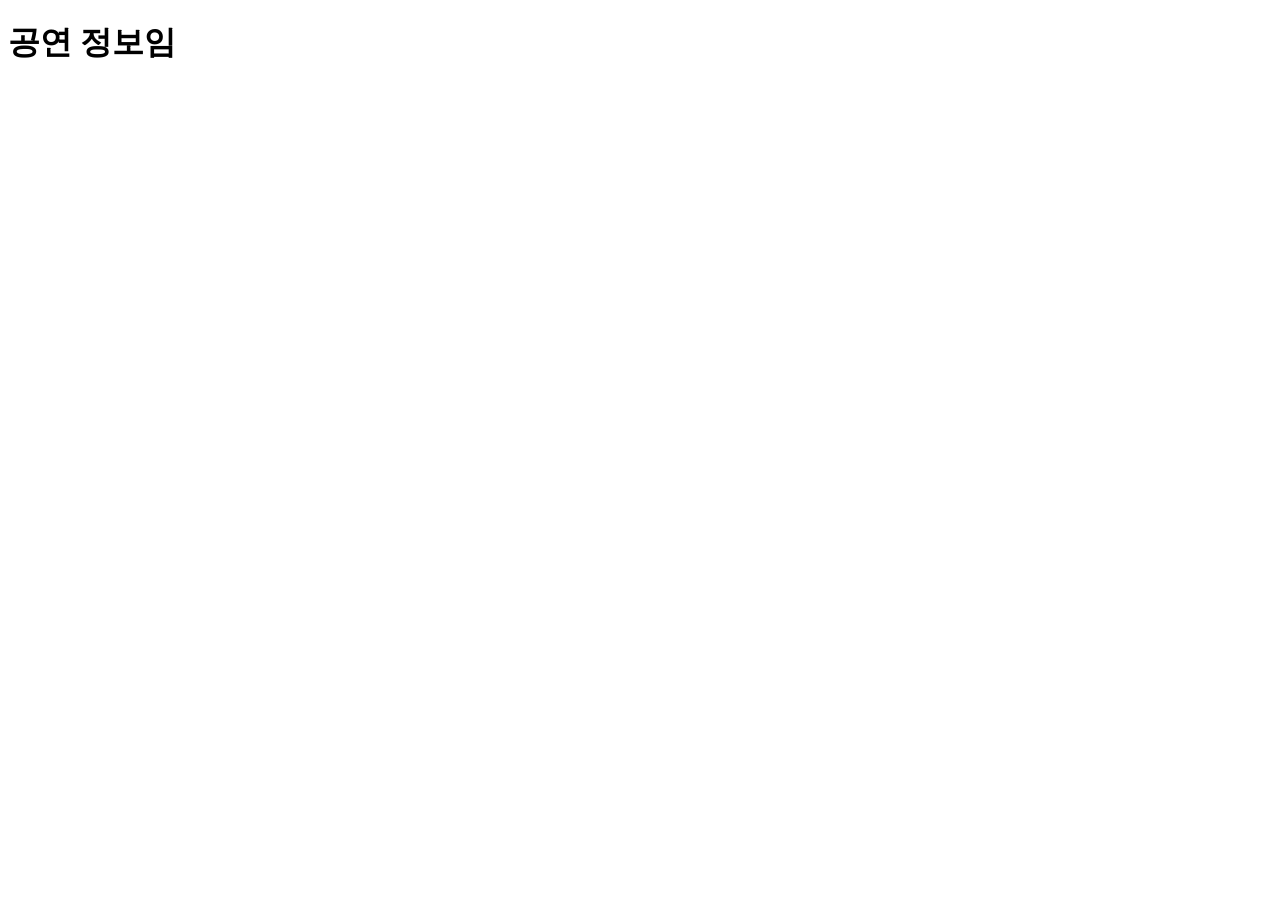
<file: src/main/resources/templates/SD.html>
<!DOCTYPE html>
<html lang="ko">

<head>
    <meta charset="UTF-8">
    <meta http-equiv="X-UA-Compatible" content="IE=edge">
    <meta name="viewport" content="width=device-width, initial-scale=1.0">
    <title>공연 정보!</title>
</head>

<body>
    <h1>공연 정보임</h1>
    <p></p>
    <script src="https://ajax.googleapis.com/ajax/libs/jquery/3.4.1/jquery.min.js"></script>
    <script>
        $.ajax({
            method: "GET",
            url: "http://openapi.seoul.go.kr:8088/52585542496b646a3932726a4e7968/json/culturalEventInfo/1/100/",
            data: {},
            success: function (response) {
                let rows = response['culturalEventInfo']['row'];
                for(let i = 0; i<rows.length; i++) {
                    let culture = rows[i];
                    let codename = culture['CODENAME'];
                    let usefee = culture['USE_FEE'];
                    console.log(codename, usefee);
                    $( "p" ).append( `<strong> ${codename} : ${usefee}<br> <strong>` );
                }
                console.log("-------------");
                console.log(response);
            }
        })
            
    </script>
</body>

</html>
</file>
